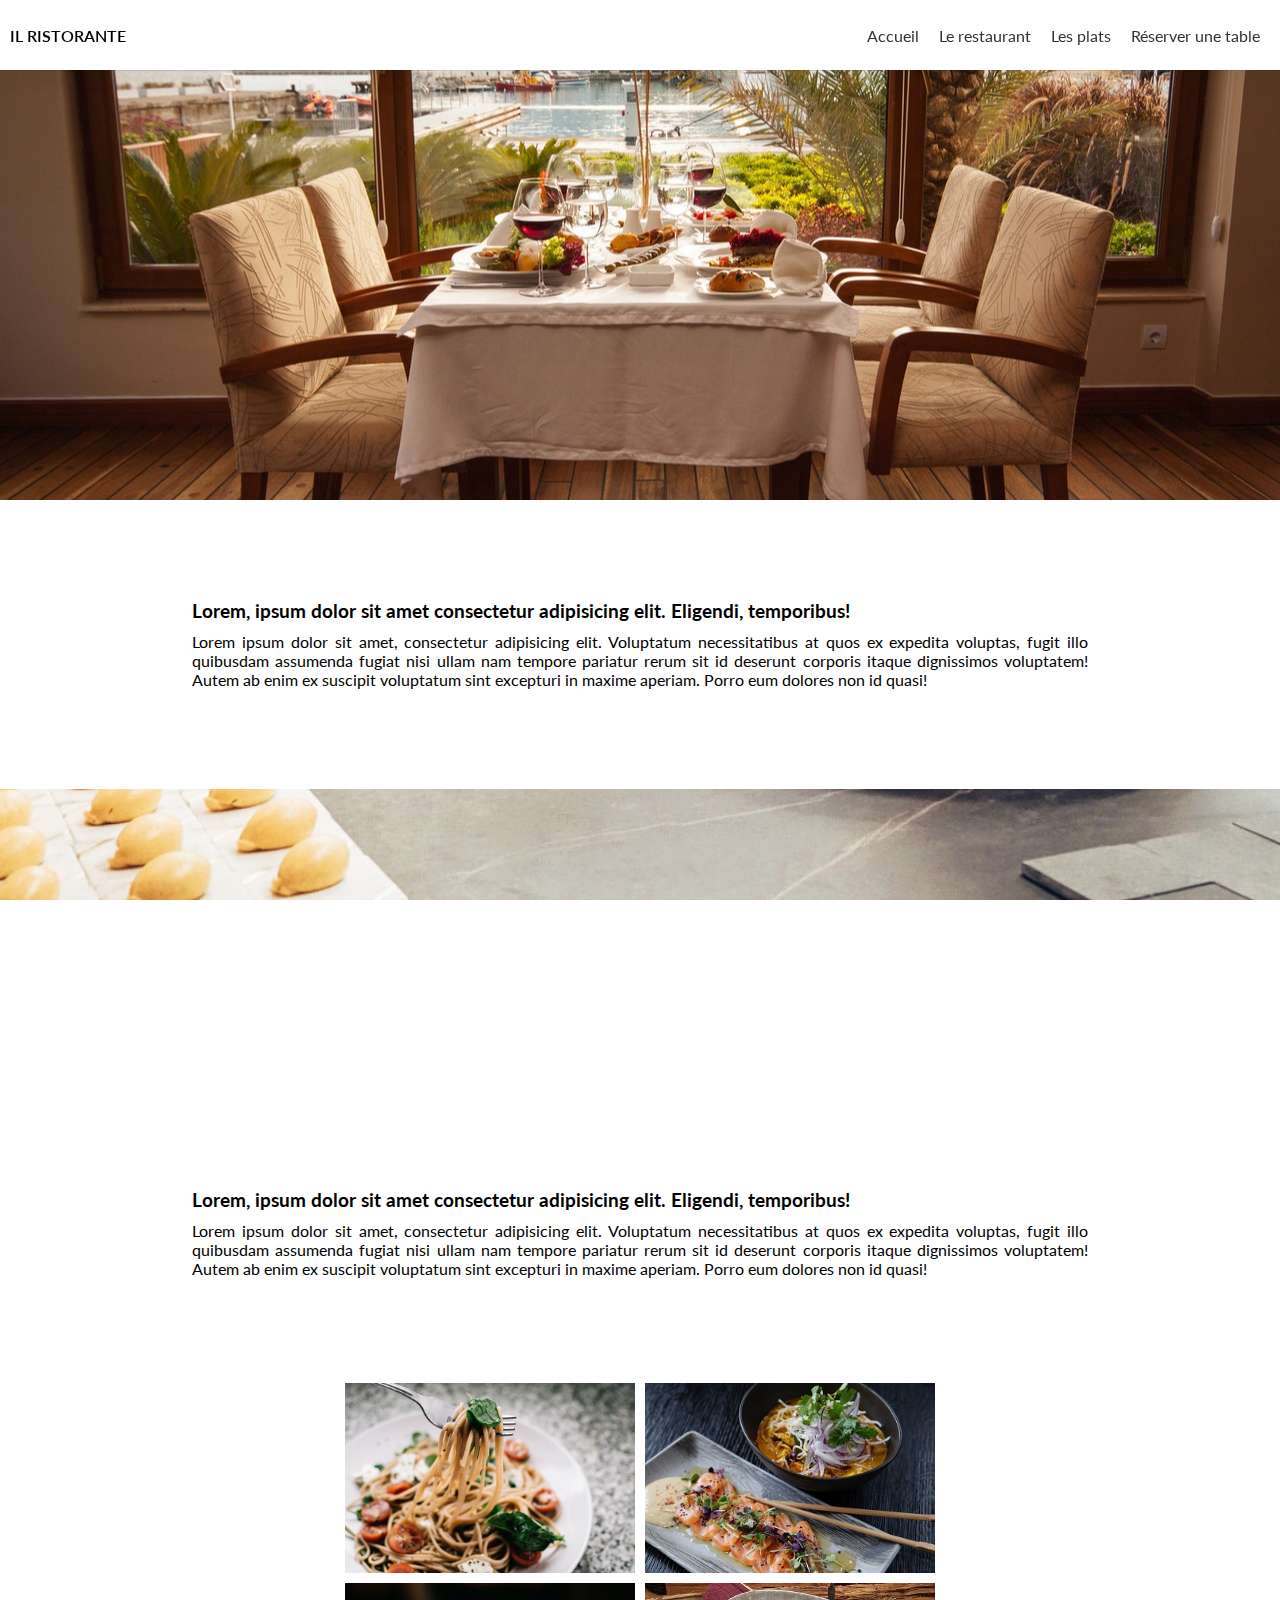
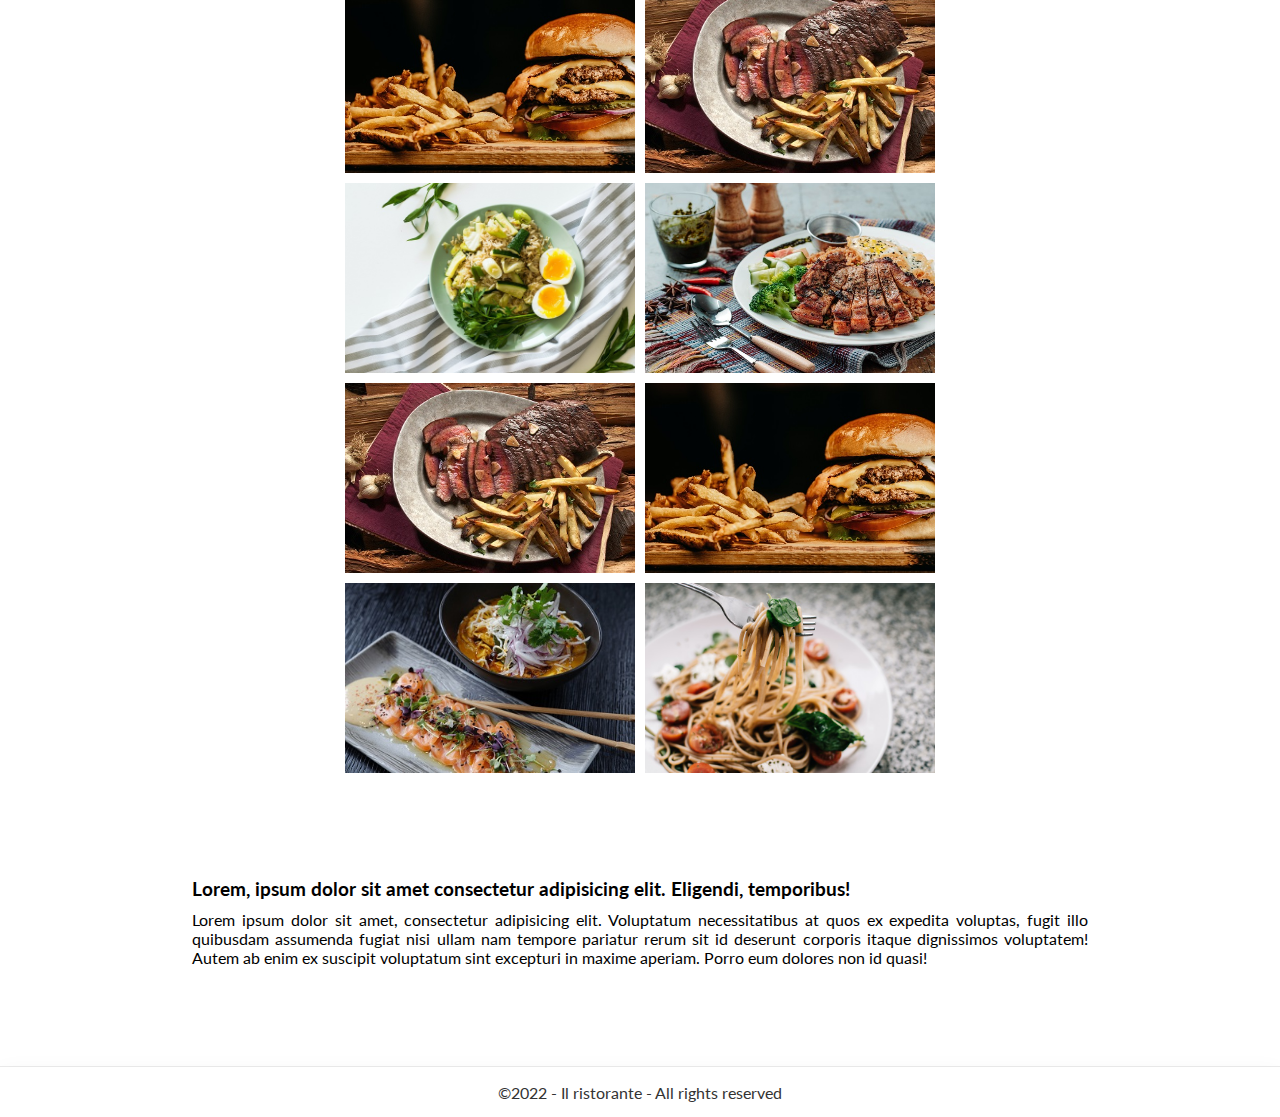
<file: index.html>
<!DOCTYPE html>
<html lang="fr">
<head>
    <meta charset="UTF-8">
    <meta http-equiv="X-UA-Compatible" content="IE=edge">
    <meta name="viewport" content="width=device-width, initial-scale=1.0">
    <link rel="stylesheet" href="style.css">
    <title>Il ristorante</title>
</head>
<body>
    <header>
        <nav>
            <div class="logo">Il ristorante</div>
            <ul>
                <li><a href="">Accueil</a></li>
                <li><a href="">Le restaurant</a></li>
                <li><a href="">Les plats</a></li>
                <li><a href="formulaire.html">Réserver une table</a></li>
            </ul>
        </nav>
    </header>

    <main class="accueil">
        <div class="banner"></div>

        <section class="restaurant-txt">
            <h3>Lorem, ipsum dolor sit amet consectetur adipisicing elit. Eligendi, temporibus!</h3>
            <p>Lorem ipsum dolor sit amet, consectetur adipisicing elit. Voluptatum necessitatibus at quos ex expedita voluptas, fugit illo quibusdam assumenda fugiat nisi ullam nam tempore pariatur rerum sit id deserunt corporis itaque dignissimos voluptatem! Autem ab enim ex suscipit voluptatum sint excepturi in maxime aperiam. Porro eum dolores non id quasi!</p>
            
        </section>

        <div class="parallax"></div>

        <section class="plats-txt">
            <h3>Lorem, ipsum dolor sit amet consectetur adipisicing elit. Eligendi, temporibus!</h3>
            <p>Lorem ipsum dolor sit amet, consectetur adipisicing elit. Voluptatum necessitatibus at quos ex expedita voluptas, fugit illo quibusdam assumenda fugiat nisi ullam nam tempore pariatur rerum sit id deserunt corporis itaque dignissimos voluptatem! Autem ab enim ex suscipit voluptatum sint excepturi in maxime aperiam. Porro eum dolores non id quasi!</p>
            
        </section>

        <section class="section-plats">
            <div class="container">
                <img src="img/img1.jpg" alt="">
                <img src="img/img2.jpg" alt="">
                <img src="img/img3.jpg" alt="">
                <img src="img/img4.jpg" alt="">
                <img src="img/img5.jpg" alt="">
                <img src="img/img6.jpg" alt="">
                <img src="img/img4.jpg" alt="">
                <img src="img/img3.jpg" alt="">
                <img src="img/img2.jpg" alt="">
                <img src="img/img1.jpg" alt="">
            </div>
        </section>

        <section class="final-txt">
            <h3>Lorem, ipsum dolor sit amet consectetur adipisicing elit. Eligendi, temporibus!</h3>
            <p>Lorem ipsum dolor sit amet, consectetur adipisicing elit. Voluptatum necessitatibus at quos ex expedita voluptas, fugit illo quibusdam assumenda fugiat nisi ullam nam tempore pariatur rerum sit id deserunt corporis itaque dignissimos voluptatem! Autem ab enim ex suscipit voluptatum sint excepturi in maxime aperiam. Porro eum dolores non id quasi!</p>
            
        </section>

    </main>

    <footer>
        <p>&copy;2022 - Il ristorante - All rights reserved</p>
    </footer>
</body>
</html>
</file>
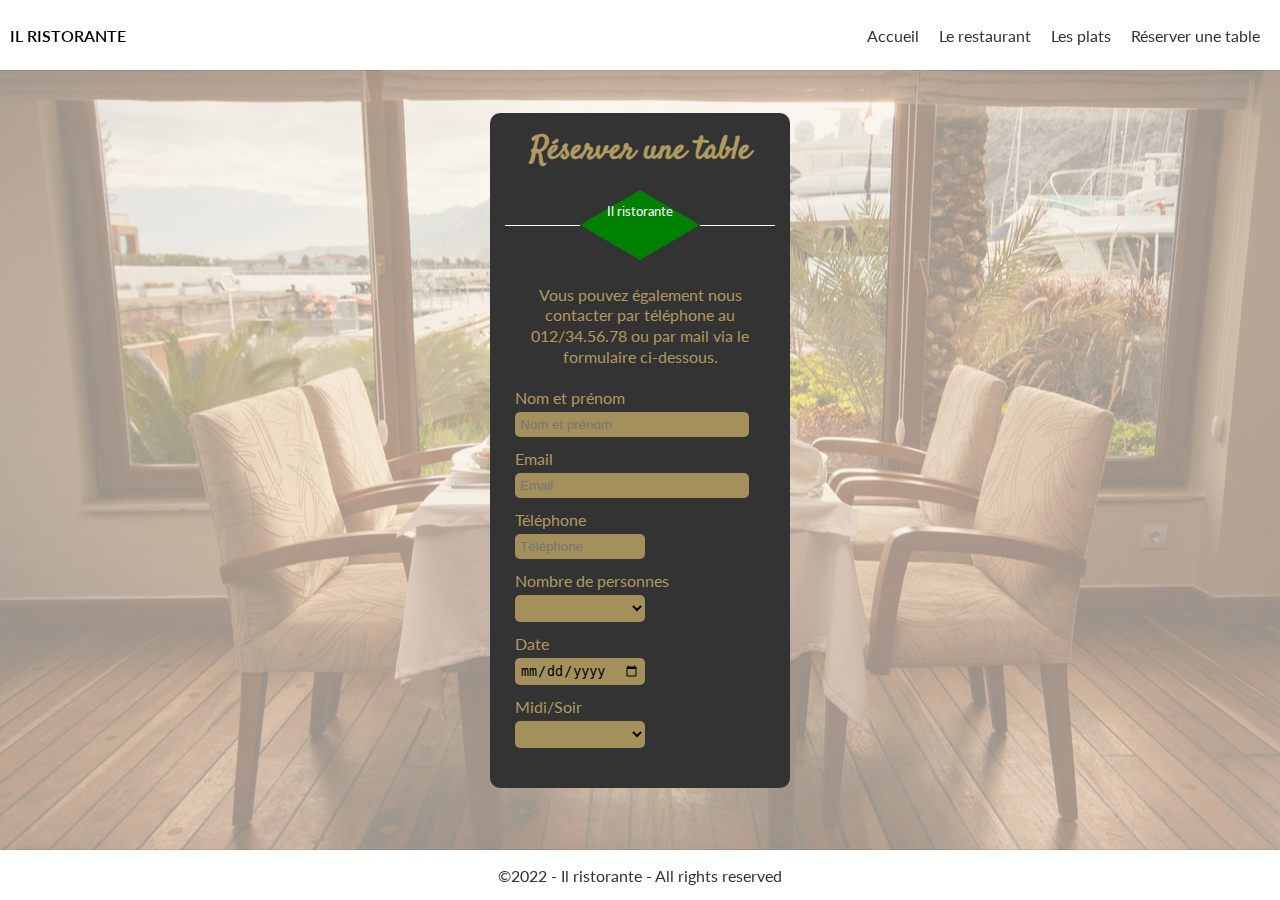
<file: formulaire.html>
<!DOCTYPE html>
<html lang="fr">
<head>
    <meta charset="UTF-8">
    <meta http-equiv="X-UA-Compatible" content="IE=edge">
    <meta name="viewport" content="width=device-width, initial-scale=1.0">
    <link rel="stylesheet" href="style.css">
    <title>Réserver une table</title>
</head>
<body>
    <header>
        <nav id="navForm">
            <div class="logo">Il ristorante</div>
            <ul>
                <li><a href="index.html">Accueil</a></li>
                <li><a href="">Le restaurant</a></li>
                <li><a href="">Les plats</a></li>
                <li><a href="formulaire.html">Réserver une table</a></li>
            </ul>
        </nav>
    </header>

    <main class="formulaire">
        <div class="carte">
            <section class="fixe">
                
                <h1>Réserver une table</h1>
                
                <div class="separation">
                    <div class="ligne"></div>
                    <div class="logo"></div>
                    <p>Il ristorante</p>
                    <div class="ligne"></div>
                </div>

                <div class="phrase">Vous pouvez également nous contacter par téléphone au 012/34.56.78 ou par mail via le formulaire ci-dessous.</div>
            </section>

            <section class="scroll">

                <form action="" id="form">
                    <article>
                        <label for="nom">Nom et prénom</label>   
                        <input type="text" name="nom" id="nom" placeholder="Nom et prénom"> 
                    </article>

                    <article>
                        <label for="email">Email</label>   
                        <input type="email" name="email" id="email" placeholder="Email"> 
                    </article>

                    <article>
                        <label for="tel">Téléphone</label>   
                        <input type="tel" name="tel" id="tel" placeholder="Téléphone"> 
                    </article>

                    <article>
                        <label for="nbr">Nombre de personnes</label>   
                        <select name="nbrPersonnes" id="nbrPersonnes"> 
                            <option value selected="selected" label></option>
                            <option value="nbrPers1">1 personne</option>
                            <option value="nbrPers2">2 personnes</option>
                            <option value="nbrPers3">3 personnes</option>
                            <option value="nbrPers4">4 personnes</option>
                            <option value="nbrPers5">5 personnes</option>
                            <option value="nbrPers6">6 personnes</option>
                            <option value="nbrPers7">7 personnes</option>
                            <option value="nbrPers8">8 personnes</option>
                            <option value="nbrPers9">9 personnes</option>
                            <option value="nb3Pers10">10 personnes</option>
                            <option value="nb3Pers11">11 personnes</option>
                            <option value="nb3Pers12">12 personnes</option>
                        </select> 
                    </article>

                    <article>
                        <label for="date">Date</label>   
                        <input type="date" name="date" id="date"> 
                    </article>

                    <article>
                        <label for="soir">Midi/Soir</label>  
                        <select name="temps" id="temps"> 
                            <option value selected="selected" label></option>
                            <option value="midi">Midi</option>
                            <option value="soir">Soir</option>
                        </select>
                    </article>

                    
                    <article>
                        <label for="msg">Message</label>   
                        <textarea name="msg" id="msg" placeholder="Message"></textarea>
                    </article>

                    
                    <input type="submit" id="btn" value="Envoyer">
                </form>

                
            </section>

        </div>
    </main>

    <footer class="footerForm">
        <p>&copy;2022 - Il ristorante - All rights reserved</p>
    </footer>
</body>
</html>
</file>
<file: style.css>
@charset "UTF-8";
@import url("https://fonts.googleapis.com/css2?family=Lato&display=swap");
@import url("https://fonts.googleapis.com/css2?family=Satisfy&display=swap");
*, ::before, ::after {
  padding: 0;
  margin: 0;
  box-sizing: border-box;
}

body {
  background-color: #fff;
  font-family: "Lato", sans-serif;
}

header nav {
  display: flex;
  align-items: center;
  justify-content: space-between;
  width: 100%;
  height: 70px;
  background-color: #fff;
  box-shadow: rgba(0, 0, 0, 0.05) 0px 6px 24px 0px, rgba(0, 0, 0, 0.08) 0px 0px 0px 1px;
  position: fixed;
  z-index: 9999;
  padding: 0 10px;
}
header nav .logo {
  text-transform: uppercase;
  font-weight: 600;
}
header nav ul {
  list-style: none;
  display: flex;
  flex-wrap: wrap;
}
header nav ul li {
  margin: 0 10px;
}
header nav ul li a {
  text-decoration: none;
  color: #333;
}

.accueil .banner {
  height: 500px;
  background: url(img/banner.jpg);
  background-position: center;
  background-size: cover;
}
.accueil .restaurant-txt, .accueil .final-txt, .accueil .plats-txt {
  height: auto;
  width: 70%;
  text-align: justify;
  margin: 100px auto;
}
.accueil .restaurant-txt h3, .accueil .final-txt h3, .accueil .plats-txt h3 {
  margin-bottom: 10px;
}
.accueil .parallax {
  width: 100%;
  height: 300px;
  background: url(img/parallax.jpg);
  background-size: cover;
  background-attachment: fixed;
}
.accueil .section-plats {
  width: 100%;
  display: flex;
  align-items: center;
  justify-content: center;
}
.accueil .section-plats .container {
  display: flex;
  align-items: center;
  justify-content: center;
  flex-wrap: wrap;
}
.accueil .section-plats .container img {
  height: 200px;
  width: 300px;
  padding: 5px;
}
.accueil .section-plats .container img:hover {
  opacity: 0.8;
}
footer {
  height: 50px;
  width: 100%;
  background-color: #fff;
  color: #333;
  box-shadow: rgba(0, 0, 0, 0.05) 0px 6px 24px 0px, rgba(0, 0, 0, 0.08) 0px 0px 0px 1px;
  display: flex;
  align-items: center;
  justify-content: center;
}

@media screen and (max-width: 500px) {
  .logo {
    display: none;
  }

  ul {
    justify-content: center;
    width: 100%;
    /* spécifier 100% de la largeur car il n'y a plus le logo et le ul doit prendre 100% de la nav */
  }
}
@media screen and (min-width: 900px) {
  .section-plats .container {
    max-width: 800px;
  }
}
@media screen and (min-width: 1517px) {
  .section-plats .container {
    max-width: 1500px;
  }
}
.footerForm {
  position: fixed;
  bottom: 0;
}

.formulaire {
  background-image: linear-gradient(to bottom right, rgba(246, 240, 228, 0.6), rgba(246, 240, 228, 0.6)), url(img/banner.jpg);
  background-position: center;
  background-size: cover;
  height: 100vh;
  width: 100vw;
  display: flex;
  justify-content: center;
  align-items: center;
}
.formulaire .carte {
  position: relative;
  padding: 0 15px;
  background-color: #333;
  height: 75vh;
  width: 300px;
  border-radius: 10px;
}
.formulaire .carte section.fixe h1 {
  color: rgb(175, 154, 95);
  font-family: "Satisfy", cursive;
  text-align: center;
  padding: 15px 0 30px;
}
.formulaire .carte section.fixe .separation {
  display: flex;
  justify-content: center;
  width: 100%;
}
.formulaire .carte section.fixe .separation .ligne {
  position: relative;
  top: 20px;
  height: 1px;
  width: 90%;
  background-color: #fff;
}
.formulaire .carte section.fixe .separation .logo {
  width: 0;
  height: 0;
  border: 60px solid transparent;
  border-bottom: 35px solid green;
  position: relative;
  top: -75px;
  display: flex;
  justify-content: center;
  display: flex;
  justify-content: center;
}
.formulaire .carte section.fixe .separation .logo:after {
  width: 0;
  height: 0;
  content: "";
  position: absolute;
  left: -60px;
  top: 35px;
  border: 60px solid transparent;
  border-top: 35px solid green;
}
.formulaire .carte section.fixe .separation p {
  position: absolute;
  text-align: center;
  top: 90px;
  padding: 0 40px;
  color: #fff;
  font-family: "Lato", sans-serif;
  font-size: 0.8rem;
}
.formulaire .carte section.fixe .phrase {
  position: static;
  color: rgb(175, 154, 95);
  margin-bottom: 20px;
  margin-top: -15px;
  text-align: center;
  line-height: 1.3rem;
}
.formulaire .carte section.scroll {
  height: 40vh;
  overflow: auto;
}
.formulaire .carte section.scroll #form {
  color: rgb(175, 154, 95);
  padding-left: 10px;
}
.formulaire .carte section.scroll #form label {
  display: block;
  margin-bottom: 5px;
}
.formulaire .carte section.scroll #form input {
  width: 90%;
  background-color: rgba(175, 154, 95, 0.9);
  outline: none;
  margin-bottom: 12px;
  border: none;
  padding: 5px;
  border-radius: 5px;
}
.formulaire .carte section.scroll #form #tel, .formulaire .carte section.scroll #form #date {
  width: 50%;
}
.formulaire .carte section.scroll #form textarea {
  width: 90%;
  min-height: 70px;
  background-color: rgba(175, 154, 95, 0.9);
  outline: none;
  margin-bottom: 20px;
  border: none;
  padding: 5px;
  border-radius: 5px;
}
.formulaire .carte section.scroll #form select {
  width: 50%;
  background-color: rgba(175, 154, 95, 0.9);
  outline: none;
  border: none;
  margin-bottom: 12px;
  padding: 5px;
  border-radius: 5px;
}
.formulaire .carte section.scroll #form #btn {
  width: 50%;
  font-weight: 600;
  background-color: rgba(175, 154, 95, 0.9);
  padding: 10px 25px;
  margin-bottom: 30px;
}

/*# sourceMappingURL=style.css.map */
</file>
